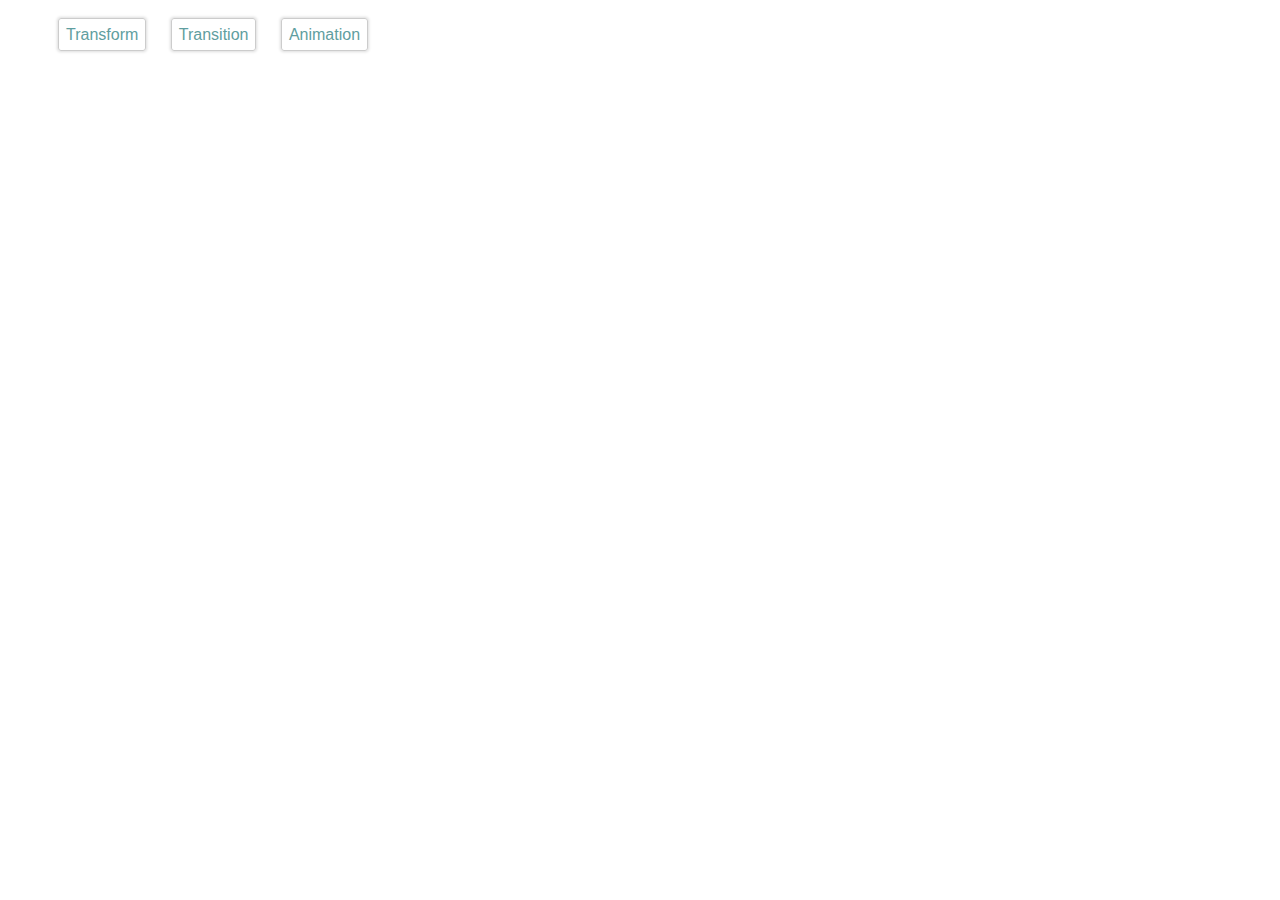
<file: index.html>
<!DOCTYPE html>
<html lang="en">
<head>
   <meta charset="UTF-8">
   <meta http-equiv="X-UA-Compatible" content="IE=edge">
   <meta name="viewport" content="width=device-width, initial-scale=1.0">
   <link rel="stylesheet" href="style.css" />
   <title>Document</title>
</head>
<body>
   <ul>
      <li><a href="transform-activity/index.html">Transform</a></li>
      <li><a href="transition-activity/index.html">Transition</a></li>
      <li><a href="animation-activity/index.html">Animation</a></li>
   </ul>
</body>
</html>
</file>
<file: style.css>
* {
   font-family:Impact, Haettenschweiler, 'Arial Narrow Bold', sans-serif;
}

li {
   display:inline-block;
   margin: 10px;
   list-style-type: none;
}

a {
   color:cadetblue;
   text-decoration: none;
   padding: 7px;
   border: 1px solid #ccc;
   box-shadow: 0px 0px 3px 1px #ddd;
   border-radius: 3px;
}

a:hover {
   text-decoration: underline;
   background-color:rgb(250, 244, 228);
}
</file>
